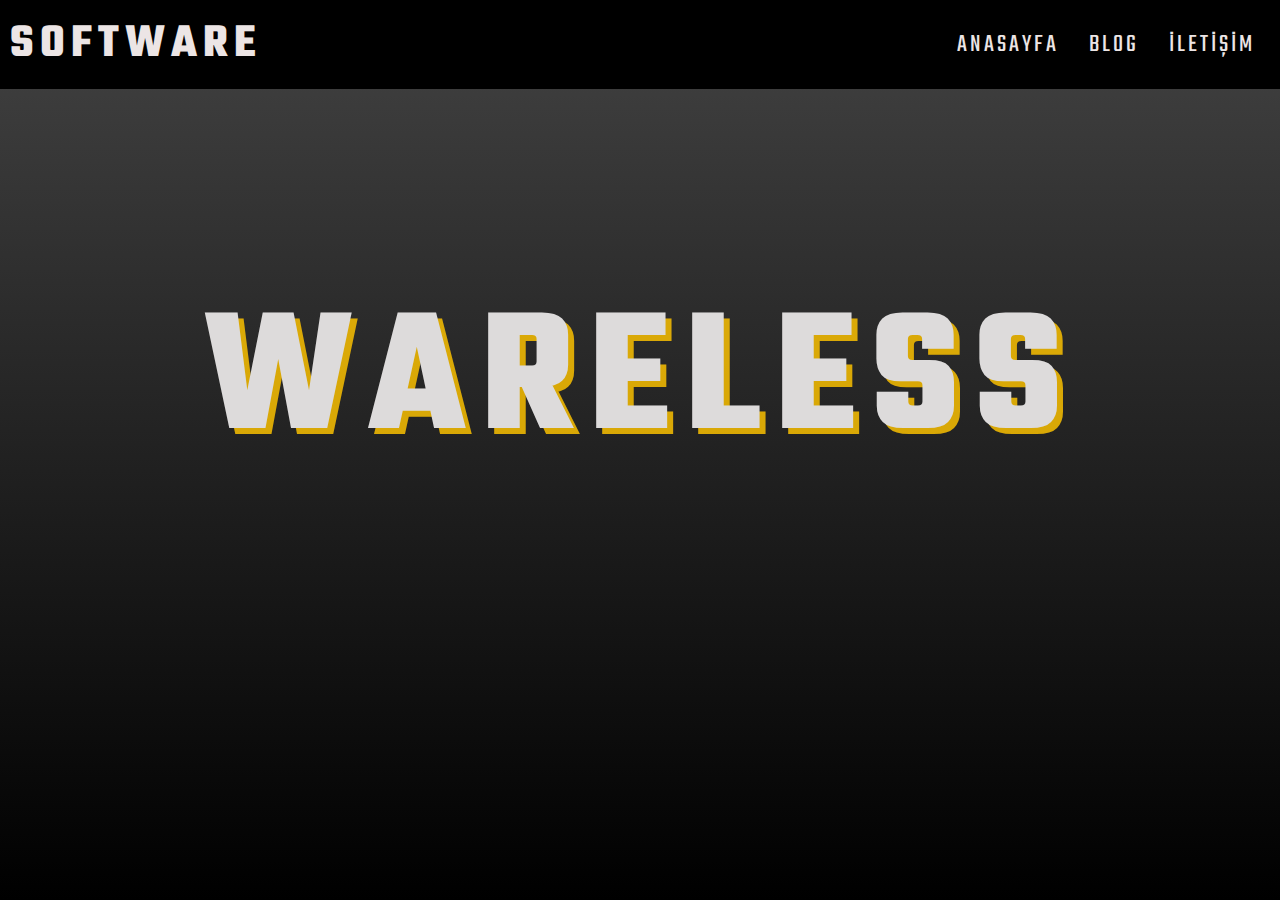
<file: index.html>
<!DOCTYPE html>
<html lang="tr">
<head>
    <meta charset="UTF-8">
    <meta http-equiv="X-UA-Compatible" content="IE=edge">
    <meta name="viewport" content="width=device-width, initial-scale=1.0">
    <title>Emel Önder</title>
    <link rel="stylesheet" href="CSS/style.css">
    <link rel="stylesheet" href="https://use.fontawesome.com/releases/v5.15.3/css/all.css" integrity="sha384-SZXxX4whJ79/gErwcOYf+zWLeJdY/qpuqC4cAa9rOGUstPomtqpuNWT9wdPEn2fk" crossorigin="anonymous">
    <link rel="icon" href="images/ana.ico">
</head>
<body>
    <header>
        <h2>
            <a href="index.html">SOFTWARE</a>
        </h2>
        <nav>
            <li><a href="index.html">ANASAYFA</a></li>
            <li><a href="blog.html">BLOG</a></li>
            <li><a href="contact.html">İLETİŞİM</a></li>
        </nav>
    </header>
    <section class="banner">
        <div class="background-image"></div>
        <h1>WARELESS</h1>

        <ul>
            <li><a href="https://github.com/emelonder"><i class="fab fa-github"></i></a></li>
            <li><a href="https://www.linkedin.com/in/emel-%C3%B6nder-584b77207/"><i class="fab fa-linkedin-in"></i></a></li>
            <li><a href="https://twitter.com/mbteor"><i class="fab fa-twitter"></i></a></li>
            <li><a href="https://www.instagram.com/mbteor/?hl=tr"><i class="fab fa-instagram"></i></a></li>
        </ul>

    </section>
</body>
</html>
</file>
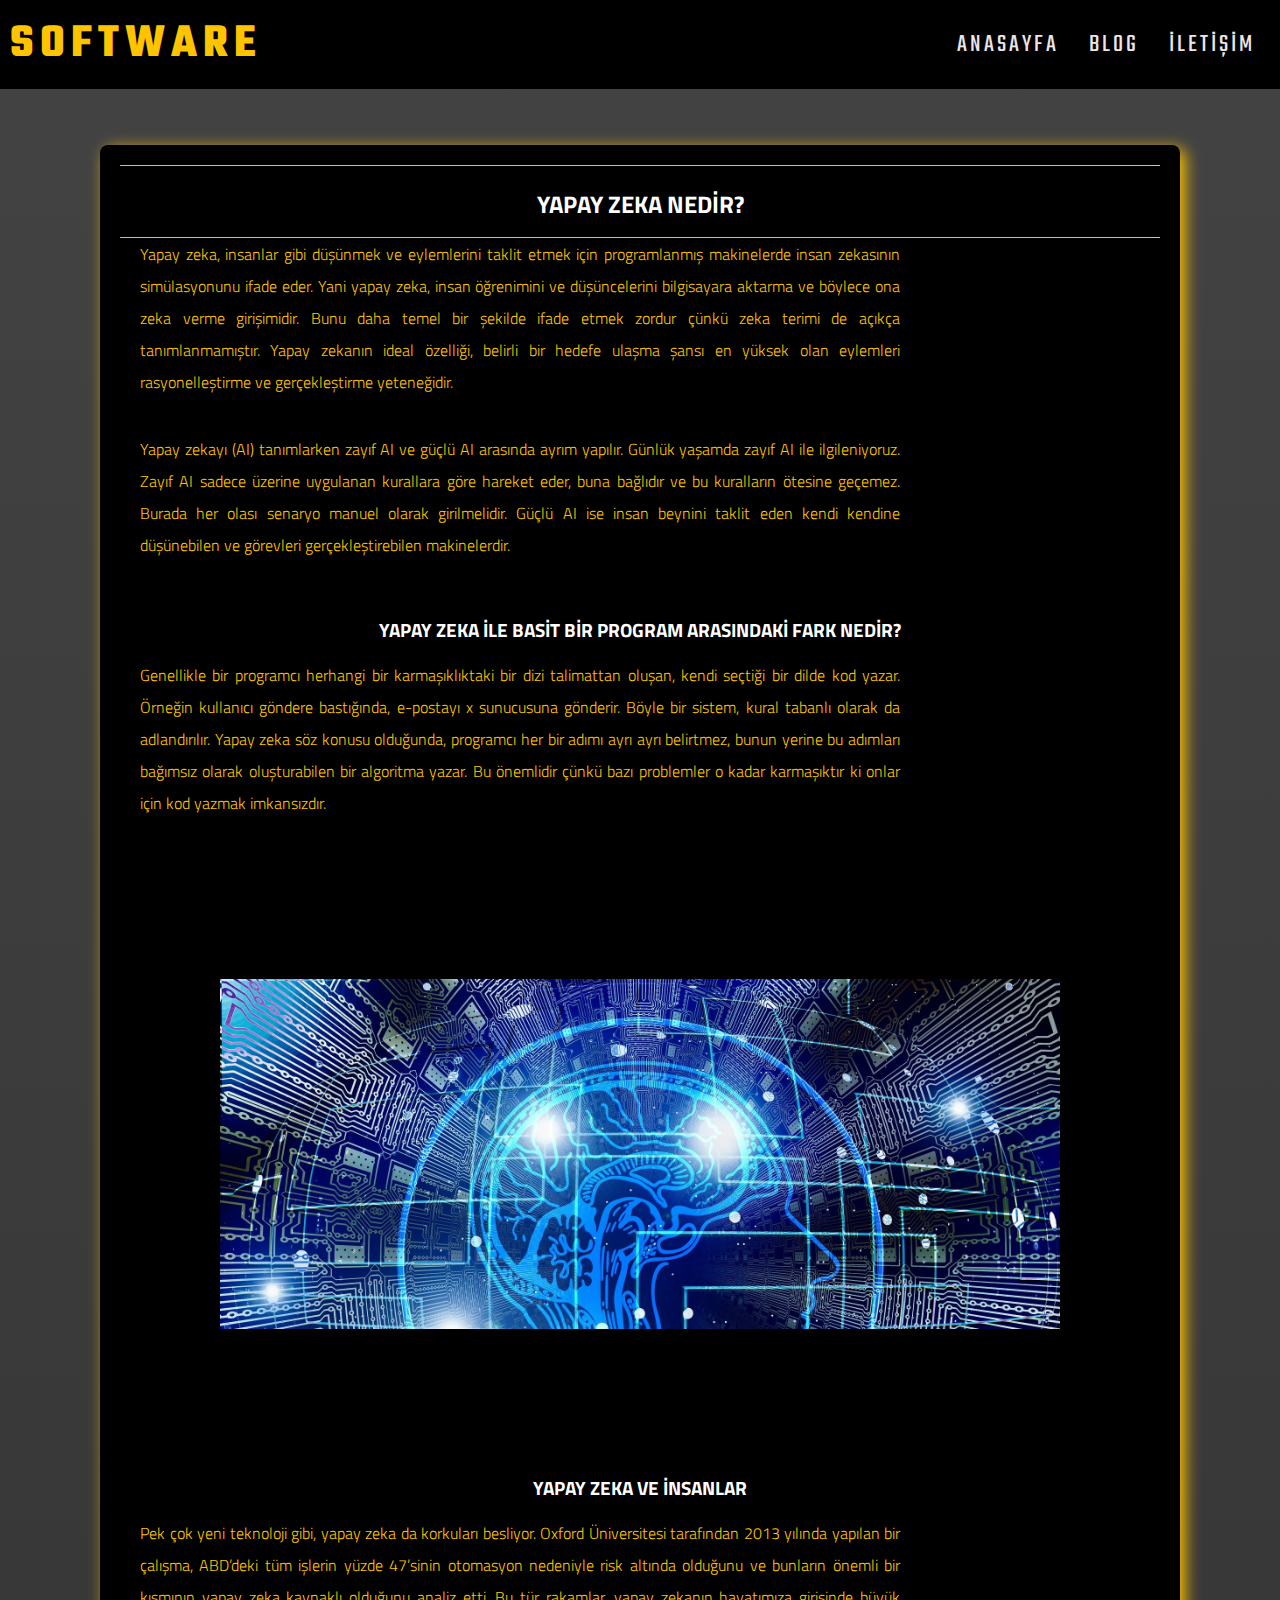
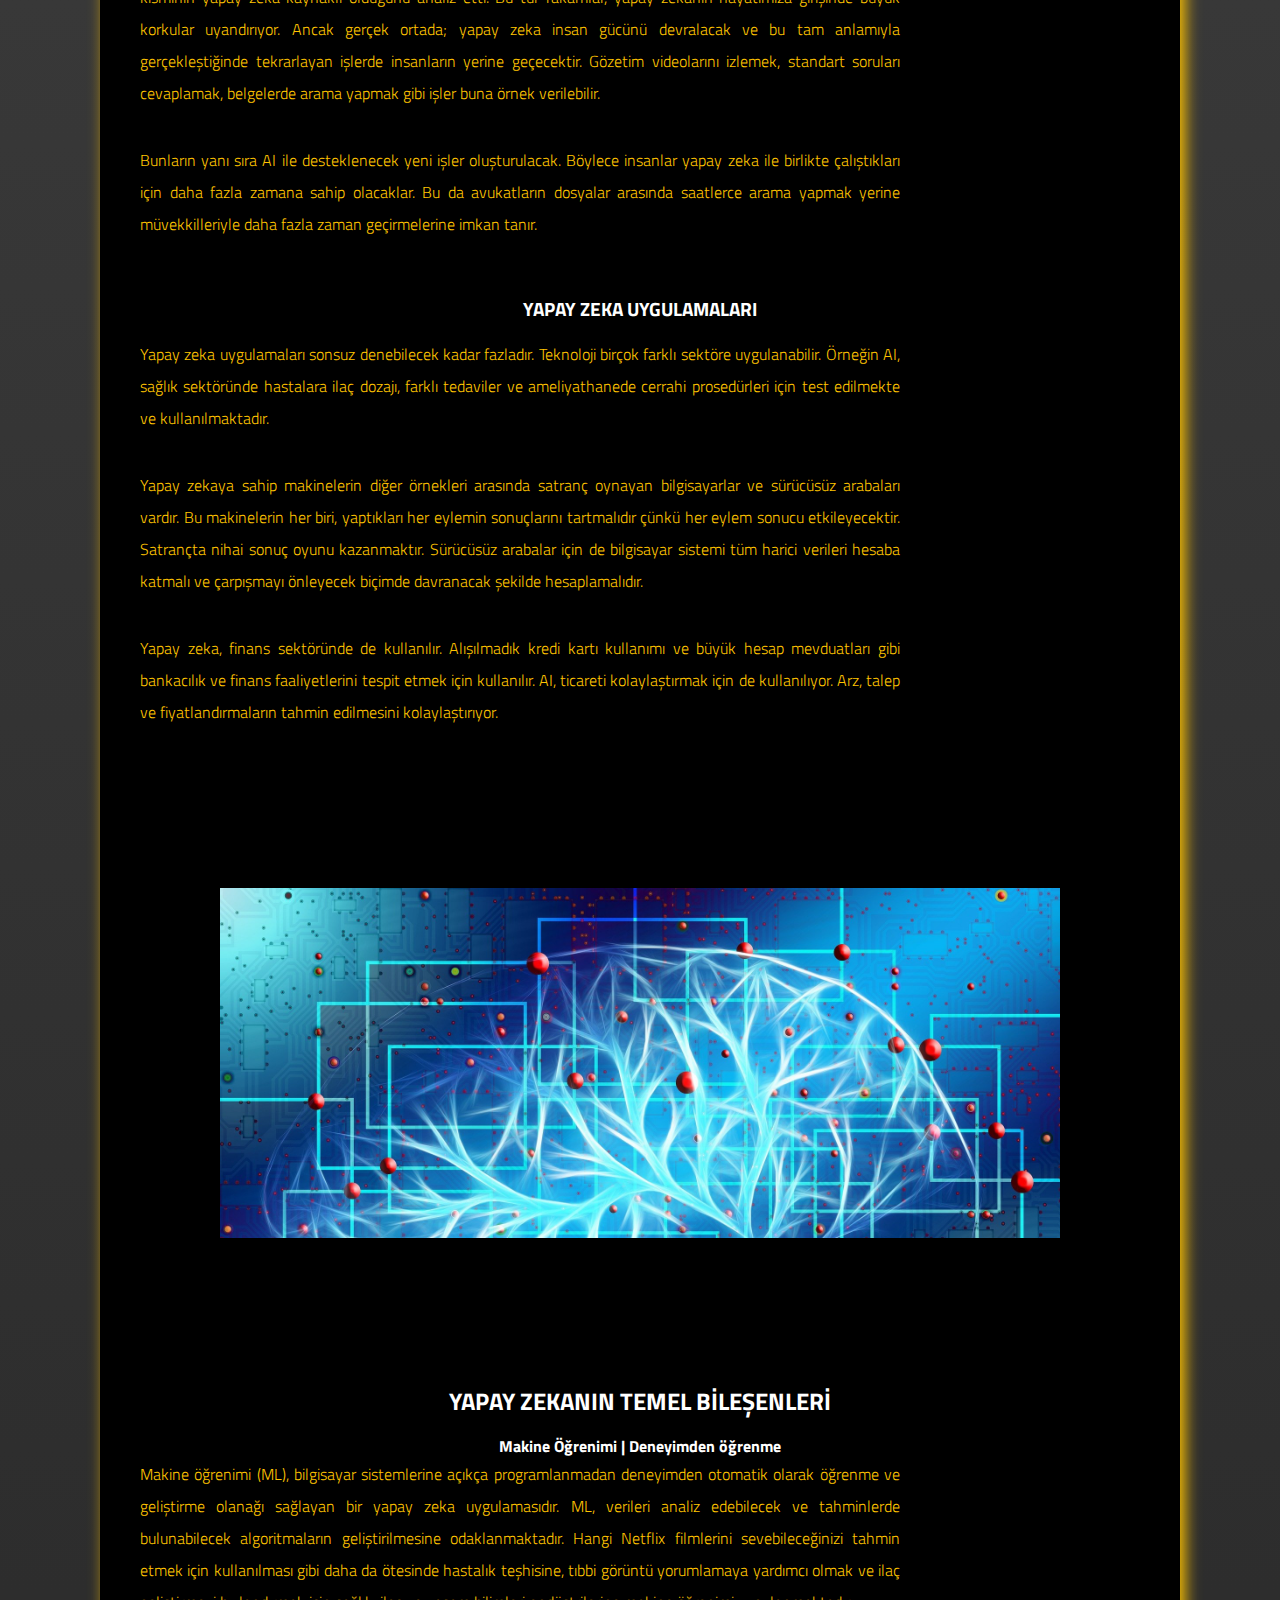
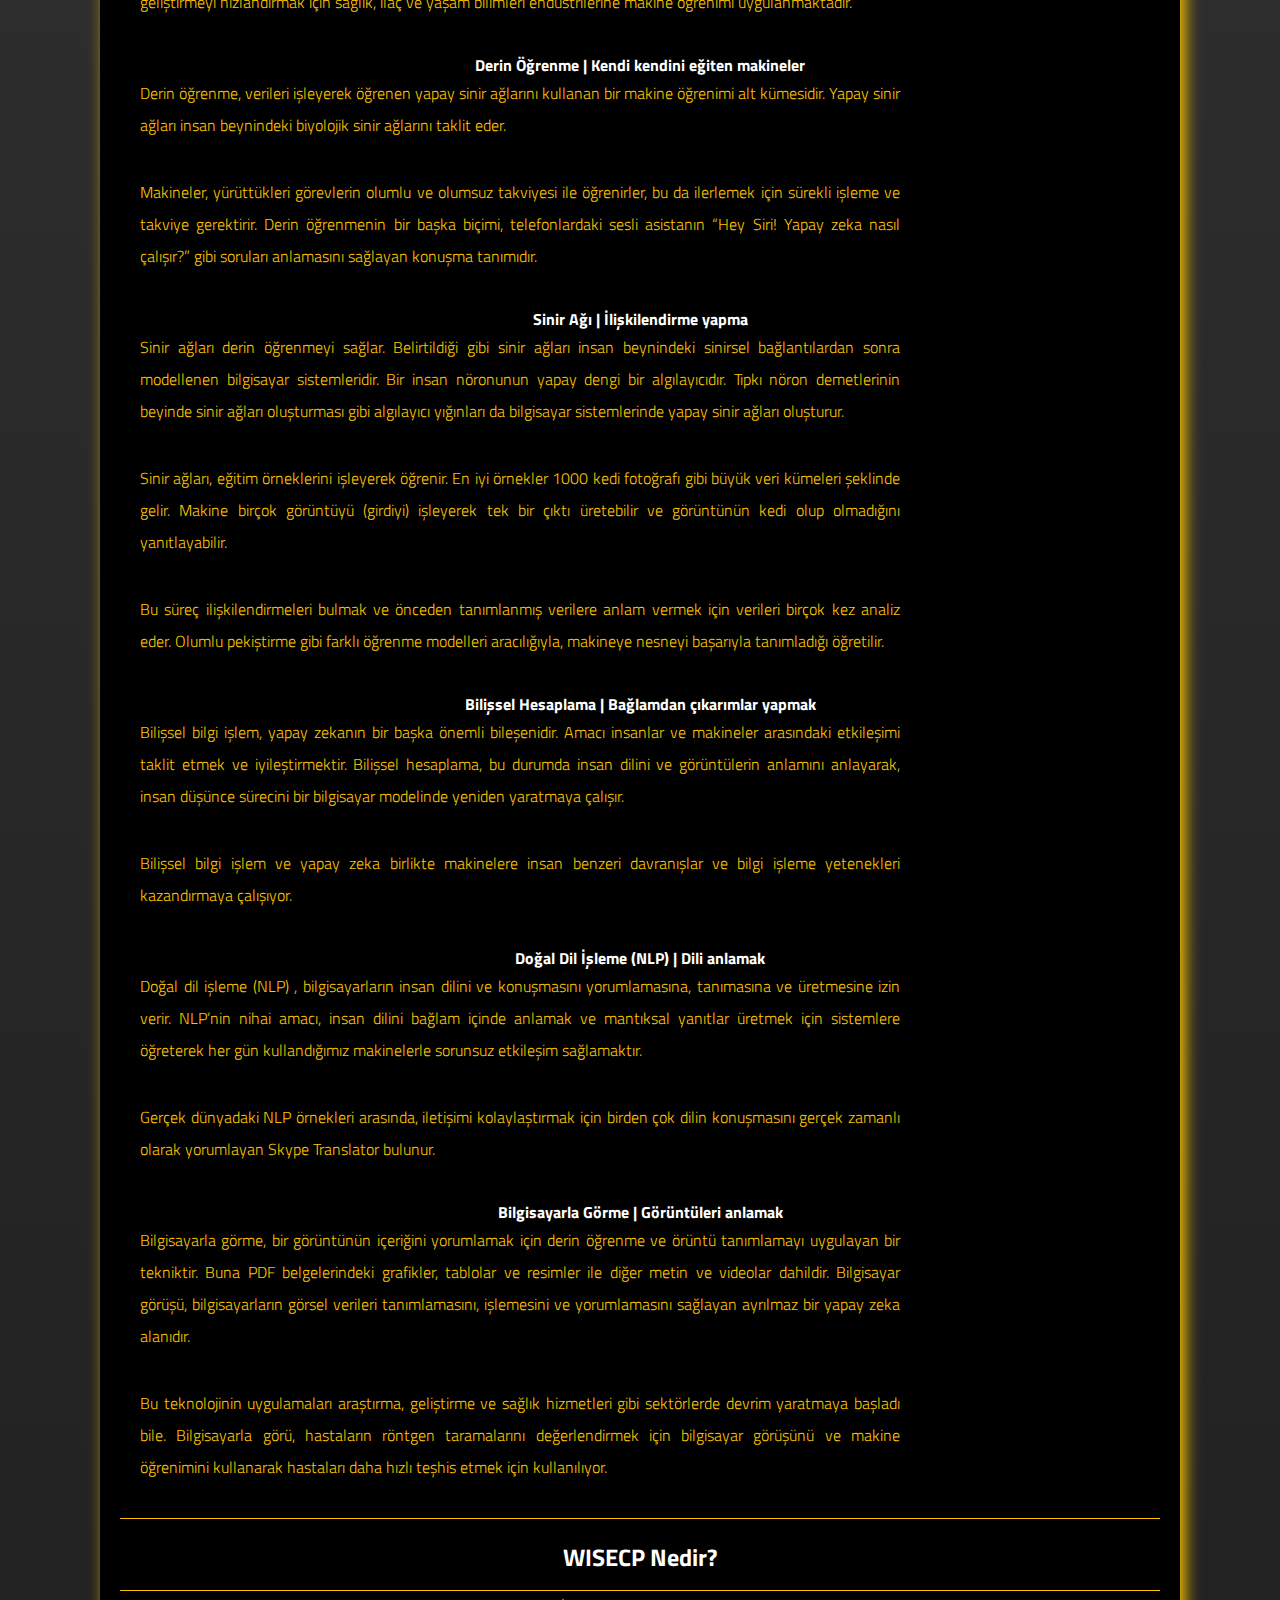
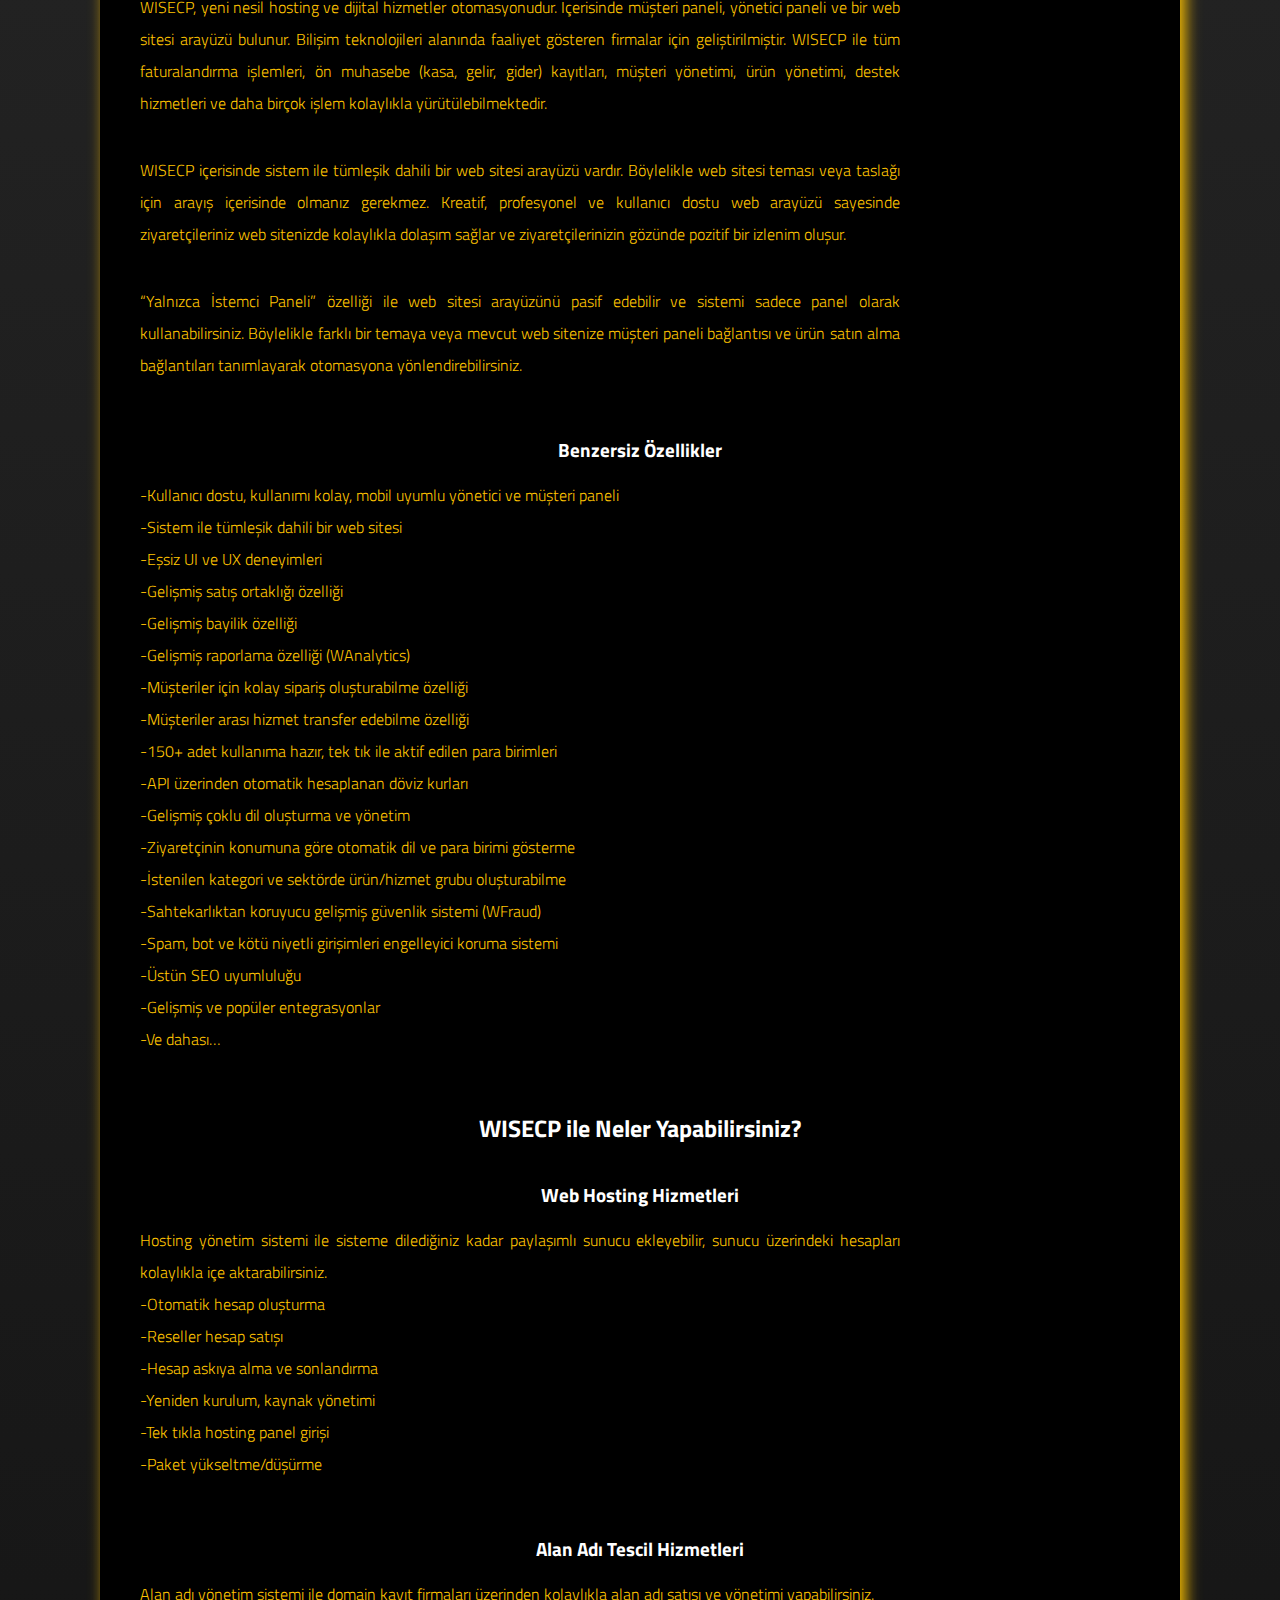
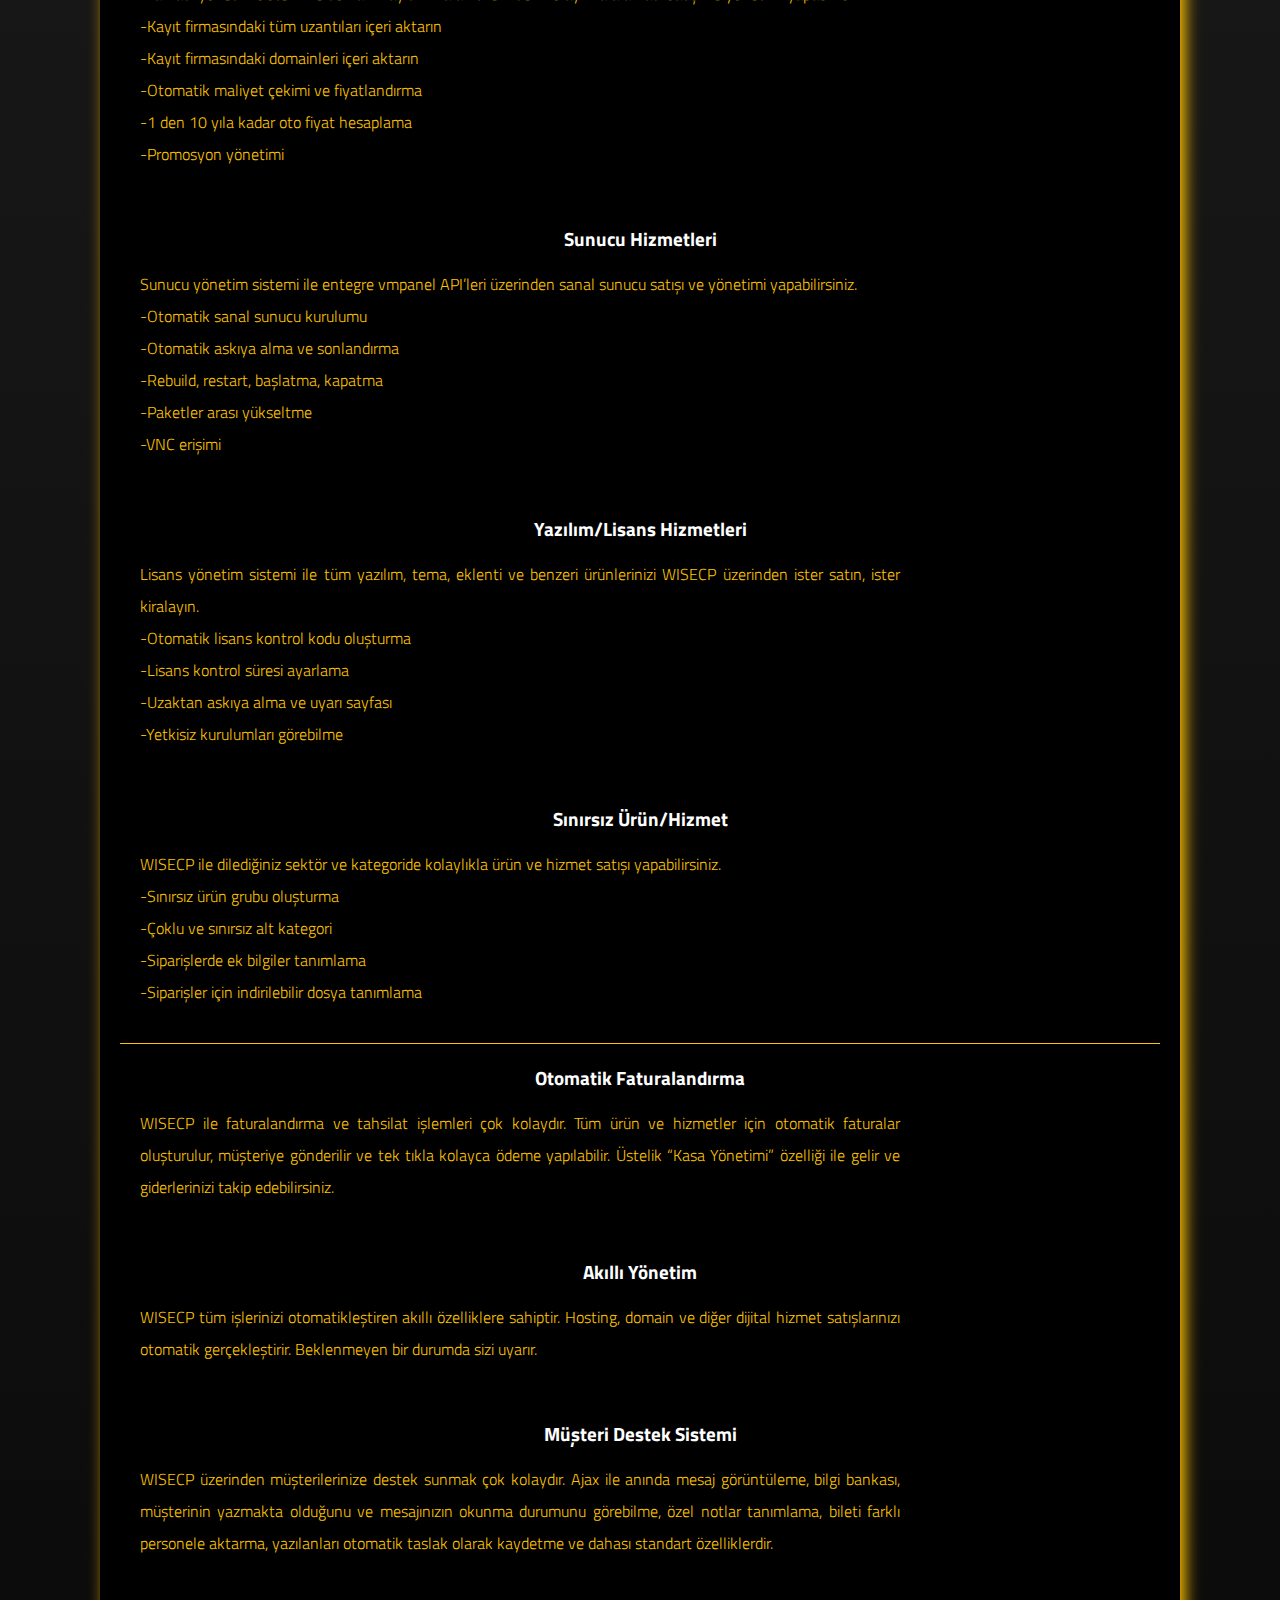
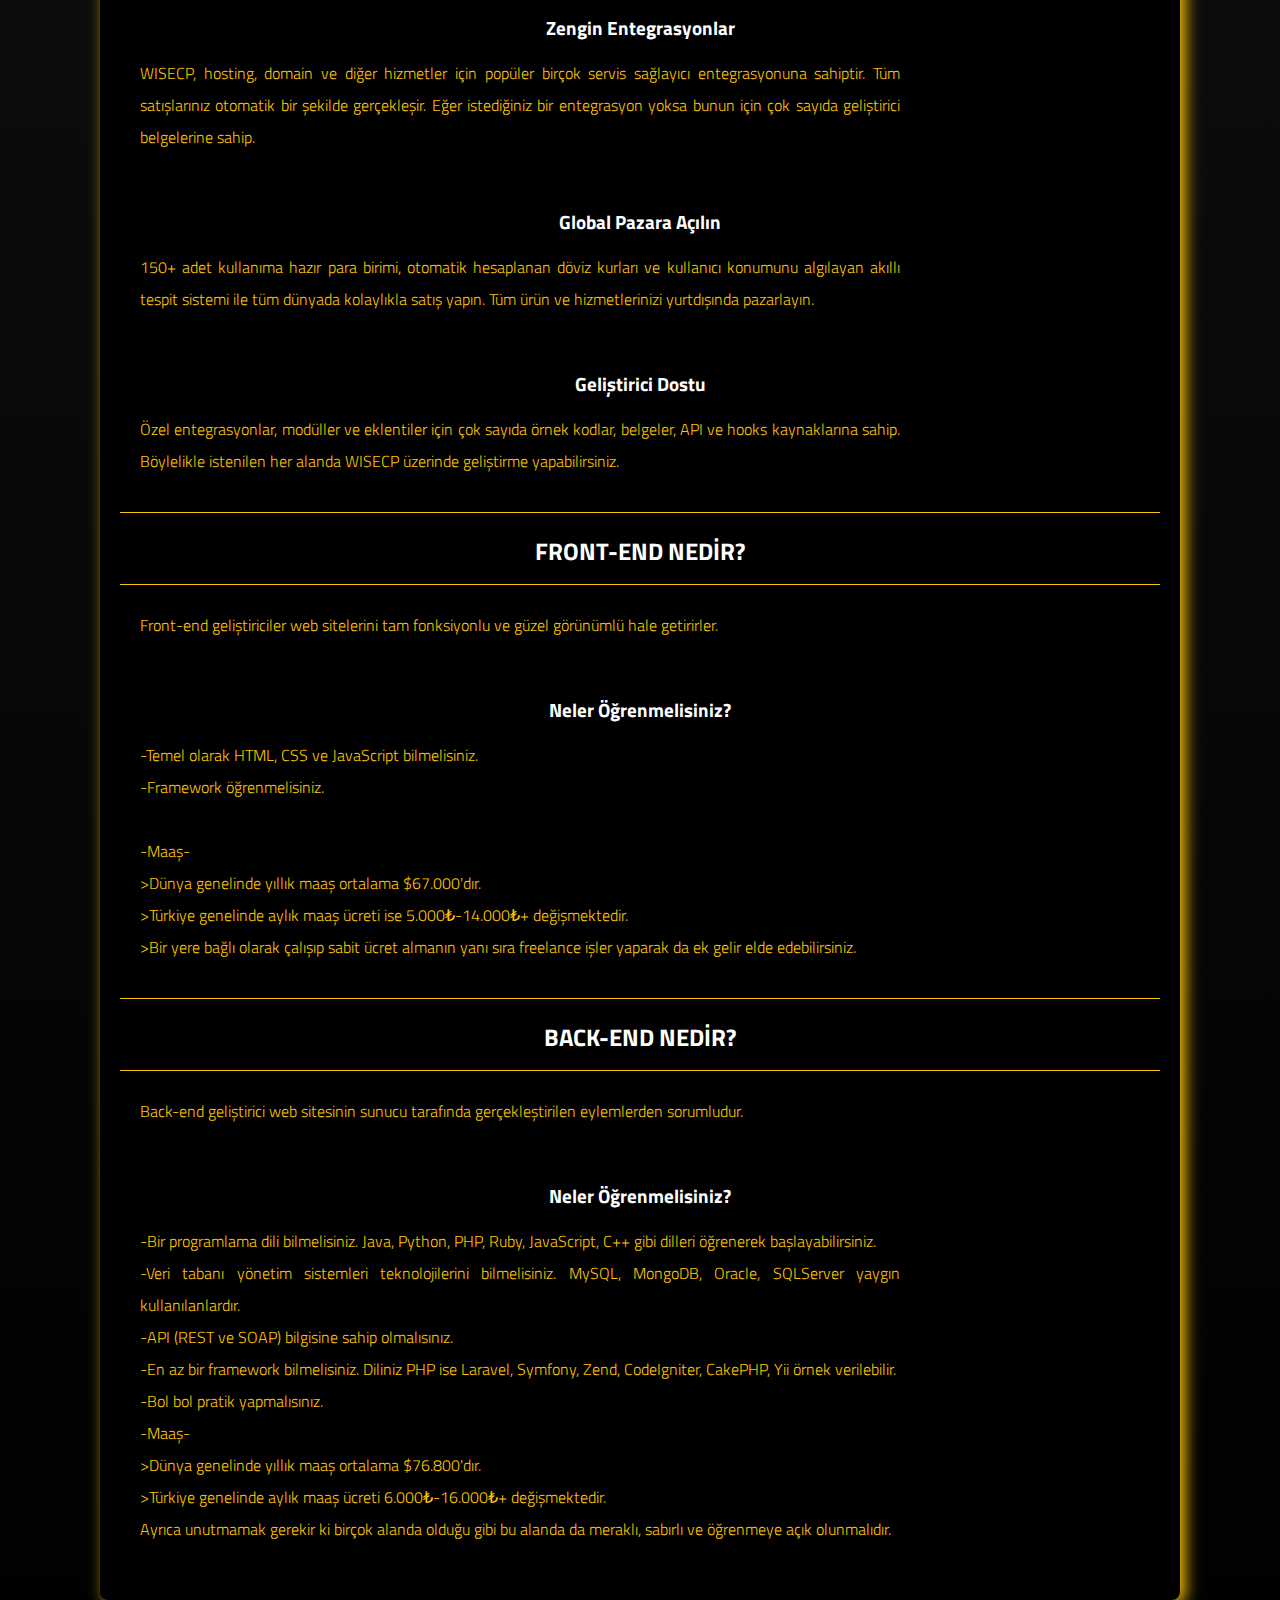
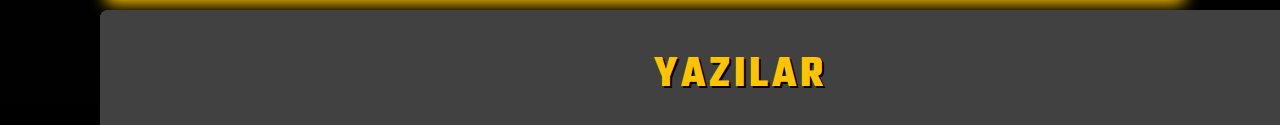
<file: blog.html>
<!DOCTYPE html>
<html lang="tr">
<head>
    <meta charset="UTF-8">
    <meta http-equiv="X-UA-Compatible" content="IE=edge">
    <meta name="viewport" content="width=device-width, initial-scale=1.0">
    <title>Blog</title>
    <link rel="stylesheet" href="CSS/style.css">
    <link rel="icon" href="images/blog.ico">
</head>
<body>
    <header>
        <h2 class="cont">
            <a href="index.html">SOFTWARE</a>
        </h2>
        <nav>
            <li><a href="index.html">ANASAYFA</a></li>
            <li><a href="blog.html">BLOG</a></li>
            <li><a href="contact.html">İLETİŞİM</a></li>
        </nav>
    </header>

    <section class="banner">
        <div class="wrap">
         
            <div class="content">
                <hr><h2 id="yapayzeka">YAPAY ZEKA NEDİR?</h2><hr>
                <p>Yapay zeka, insanlar gibi düşünmek ve eylemlerini taklit etmek için programlanmış makinelerde insan zekasının simülasyonunu ifade eder. Yani yapay zeka, insan öğrenimini ve düşüncelerini bilgisayara aktarma ve böylece ona zeka verme girişimidir. Bunu daha temel bir şekilde ifade etmek zordur çünkü zeka terimi de açıkça tanımlanmamıştır.
                Yapay zekanın ideal özelliği, belirli bir hedefe ulaşma şansı en yüksek olan eylemleri rasyonelleştirme ve gerçekleştirme yeteneğidir.</p>
                <p>Yapay zekayı (AI) tanımlarken zayıf AI ve güçlü AI arasında ayrım yapılır. Günlük yaşamda zayıf AI ile ilgileniyoruz. Zayıf AI sadece üzerine uygulanan kurallara göre hareket eder, buna bağlıdır ve bu kuralların ötesine geçemez. Burada her olası senaryo manuel olarak girilmelidir. Güçlü AI ise insan beynini taklit eden kendi kendine düşünebilen ve görevleri gerçekleştirebilen makinelerdir.</p>
                
                <h3>YAPAY ZEKA İLE BASİT BİR PROGRAM ARASINDAKİ FARK NEDİR?</h3>
                <p>Genellikle bir programcı herhangi bir karmaşıklıktaki bir dizi talimattan oluşan, kendi seçtiği bir dilde kod yazar. Örneğin kullanıcı göndere bastığında, e-postayı x sunucusuna gönderir. Böyle bir sistem, kural tabanlı olarak da adlandırılır. Yapay zeka söz konusu olduğunda, programcı her bir adımı ayrı ayrı belirtmez, bunun yerine bu adımları bağımsız olarak oluşturabilen bir algoritma yazar. Bu önemlidir çünkü bazı problemler o kadar karmaşıktır ki onlar için kod yazmak imkansızdır.</p>

                <section class="ourwork">
                    <ul class="flex-gallery">
                        <li class="large" style="background-image: url(./images/c.jpg);"></li>
                    </ul>
                </section>
                <h3>YAPAY ZEKA VE İNSANLAR</h3>
                <p>Pek çok yeni teknoloji gibi, yapay zeka da korkuları besliyor. Oxford Üniversitesi tarafından 2013 yılında yapılan bir çalışma, ABD’deki tüm işlerin yüzde 47’sinin otomasyon nedeniyle risk altında olduğunu ve bunların önemli bir kısmının yapay zeka kaynaklı olduğunu analiz etti. Bu tür rakamlar, yapay zekanın hayatımıza girişinde büyük korkular uyandırıyor. Ancak gerçek ortada; yapay zeka insan gücünü devralacak ve bu tam anlamıyla gerçekleştiğinde tekrarlayan işlerde insanların yerine geçecektir. Gözetim videolarını izlemek, standart soruları cevaplamak, belgelerde arama yapmak gibi işler buna örnek verilebilir.</p>
                <p>Bunların yanı sıra AI ile desteklenecek yeni işler oluşturulacak. Böylece insanlar yapay zeka ile birlikte çalıştıkları için daha fazla zamana sahip olacaklar. Bu da avukatların dosyalar arasında saatlerce arama yapmak yerine müvekkilleriyle daha fazla zaman geçirmelerine imkan tanır.</p>

                <h3>YAPAY ZEKA UYGULAMALARI</h3>
                <p>Yapay zeka uygulamaları sonsuz denebilecek kadar fazladır. Teknoloji birçok farklı sektöre uygulanabilir. Örneğin AI, sağlık sektöründe hastalara ilaç dozajı, farklı tedaviler ve ameliyathanede cerrahi prosedürleri için test edilmekte ve kullanılmaktadır. </p>
                <p>Yapay zekaya sahip makinelerin diğer örnekleri arasında satranç oynayan bilgisayarlar ve sürücüsüz arabaları vardır. Bu makinelerin her biri, yaptıkları her eylemin sonuçlarını tartmalıdır çünkü her eylem sonucu etkileyecektir. Satrançta nihai sonuç oyunu kazanmaktır. Sürücüsüz arabalar için de bilgisayar sistemi tüm harici verileri hesaba katmalı ve çarpışmayı önleyecek biçimde davranacak şekilde hesaplamalıdır.</p>
                <p>Yapay zeka, finans  sektöründe de kullanılır. Alışılmadık kredi kartı kullanımı ve büyük hesap mevduatları gibi bankacılık ve finans faaliyetlerini tespit etmek için kullanılır. AI, ticareti kolaylaştırmak için de kullanılıyor. Arz, talep ve fiyatlandırmaların tahmin edilmesini kolaylaştırıyor.</p>

                <section class="ourwork">
                    <ul class="flex-gallery">
                        <li class="large" style="background-image: url(./images/d.jpg);"></li>
                    </ul>
                </section>

                <h2>YAPAY ZEKANIN TEMEL BİLEŞENLERİ</h2>
                <h4>Makine Öğrenimi | Deneyimden öğrenme</h4>
                <p>Makine öğrenimi (ML), bilgisayar sistemlerine açıkça programlanmadan deneyimden otomatik olarak öğrenme ve geliştirme olanağı sağlayan bir yapay zeka uygulamasıdır. ML, verileri analiz edebilecek ve tahminlerde bulunabilecek algoritmaların geliştirilmesine odaklanmaktadır. Hangi Netflix filmlerini sevebileceğinizi tahmin etmek için kullanılması gibi daha da ötesinde hastalık teşhisine, tıbbi görüntü yorumlamaya yardımcı olmak ve ilaç geliştirmeyi hızlandırmak için sağlık, ilaç ve yaşam bilimleri endüstrilerine makine öğrenimi uygulanmaktadır.</p>

                <h4>Derin Öğrenme | Kendi kendini eğiten makineler</h4>
                <p>Derin öğrenme, verileri işleyerek öğrenen yapay sinir ağlarını kullanan bir makine öğrenimi alt kümesidir. Yapay sinir ağları insan beynindeki biyolojik sinir ağlarını taklit eder.</p>
                <p>Makineler, yürüttükleri görevlerin olumlu ve olumsuz takviyesi ile öğrenirler, bu da ilerlemek için sürekli işleme ve takviye gerektirir. Derin öğrenmenin bir başka biçimi, telefonlardaki sesli asistanın “Hey Siri! Yapay zeka nasıl çalışır?” gibi soruları anlamasını sağlayan konuşma tanımıdır.</p>

                <h4>Sinir Ağı | İlişkilendirme yapma</h4>
                <p>Sinir ağları derin öğrenmeyi sağlar. Belirtildiği gibi sinir ağları insan beynindeki sinirsel bağlantılardan sonra modellenen bilgisayar sistemleridir. Bir insan nöronunun yapay dengi bir algılayıcıdır. Tıpkı nöron demetlerinin beyinde sinir ağları oluşturması gibi algılayıcı yığınları da bilgisayar sistemlerinde yapay sinir ağları oluşturur.</p>
                <p>Sinir ağları, eğitim örneklerini işleyerek öğrenir. En iyi örnekler 1000 kedi fotoğrafı gibi büyük veri kümeleri şeklinde gelir. Makine birçok görüntüyü (girdiyi) işleyerek tek bir çıktı üretebilir ve görüntünün kedi olup olmadığını yanıtlayabilir.</p>
                <p>Bu süreç ilişkilendirmeleri bulmak ve önceden tanımlanmış verilere anlam vermek için verileri birçok kez analiz eder. Olumlu pekiştirme gibi farklı öğrenme modelleri aracılığıyla, makineye nesneyi başarıyla tanımladığı öğretilir. </p>

                <h4>Bilişsel Hesaplama | Bağlamdan çıkarımlar yapmak</h4>
                <p>Bilişsel bilgi işlem, yapay zekanın bir başka önemli bileşenidir. Amacı insanlar ve makineler arasındaki etkileşimi taklit etmek ve iyileştirmektir. Bilişsel hesaplama, bu durumda insan dilini ve görüntülerin anlamını anlayarak, insan düşünce sürecini bir bilgisayar modelinde yeniden yaratmaya çalışır.</p>
                <p>Bilişsel bilgi işlem ve yapay zeka birlikte makinelere insan benzeri davranışlar ve bilgi işleme yetenekleri kazandırmaya çalışıyor.</p>

                <h4>Doğal Dil İşleme (NLP) | Dili anlamak</h4>
                <p>Doğal dil işleme (NLP) , bilgisayarların insan dilini ve konuşmasını yorumlamasına, tanımasına ve üretmesine izin verir. NLP’nin nihai amacı, insan dilini bağlam içinde anlamak ve mantıksal yanıtlar üretmek için sistemlere öğreterek her gün kullandığımız makinelerle sorunsuz etkileşim sağlamaktır.</p>
                <p>Gerçek dünyadaki NLP örnekleri arasında, iletişimi kolaylaştırmak için birden çok dilin konuşmasını gerçek zamanlı olarak yorumlayan Skype Translator bulunur.</p>

                <h4>Bilgisayarla Görme | Görüntüleri anlamak</h4>
                <p>Bilgisayarla görme, bir görüntünün içeriğini yorumlamak için derin öğrenme ve örüntü tanımlamayı uygulayan bir tekniktir. Buna PDF belgelerindeki grafikler, tablolar ve resimler ile diğer metin ve videolar dahildir. Bilgisayar görüşü, bilgisayarların görsel verileri tanımlamasını, işlemesini ve yorumlamasını sağlayan ayrılmaz bir yapay zeka alanıdır.</p>
                <p>Bu teknolojinin uygulamaları araştırma, geliştirme ve sağlık hizmetleri gibi sektörlerde devrim yaratmaya başladı bile. Bilgisayarla görü, hastaların röntgen taramalarını değerlendirmek için bilgisayar görüşünü ve makine öğrenimini kullanarak hastaları daha hızlı teşhis etmek için kullanılıyor.</p>


                <hr><h2 id="w">WISECP Nedir?</h2><hr>
                <p>WISECP, yeni nesil hosting ve dijital hizmetler otomasyonudur. İçerisinde müşteri paneli, yönetici paneli ve bir web sitesi arayüzü bulunur. Bilişim teknolojileri alanında faaliyet gösteren firmalar için geliştirilmiştir. WISECP ile tüm faturalandırma işlemleri, ön muhasebe (kasa, gelir, gider) kayıtları, müşteri yönetimi, ürün yönetimi, destek hizmetleri ve daha birçok işlem kolaylıkla yürütülebilmektedir.</p>
                <p>WISECP içerisinde sistem ile tümleşik dahili bir web sitesi arayüzü vardır. Böylelikle web sitesi teması veya taslağı için arayış içerisinde olmanız gerekmez. Kreatif, profesyonel ve kullanıcı dostu web arayüzü sayesinde ziyaretçileriniz web sitenizde kolaylıkla dolaşım sağlar ve ziyaretçilerinizin gözünde pozitif bir izlenim oluşur.</p>
                <p>“Yalnızca İstemci Paneli” özelliği ile web sitesi arayüzünü pasif edebilir ve sistemi sadece panel olarak kullanabilirsiniz. Böylelikle farklı bir temaya veya mevcut web sitenize müşteri paneli bağlantısı ve ürün satın alma bağlantıları tanımlayarak otomasyona yönlendirebilirsiniz.</p>
                <h3>Benzersiz Özellikler</h3>
                <p>
                    -Kullanıcı dostu, kullanımı kolay, mobil uyumlu yönetici ve müşteri paneli<br>
                    -Sistem ile tümleşik dahili bir web sitesi<br>
                    -Eşsiz UI ve UX deneyimleri<br>
                    -Gelişmiş satış ortaklığı özelliği<br>
                    -Gelişmiş bayilik özelliği<br>
                    -Gelişmiş raporlama özelliği (WAnalytics)<br>
                    -Müşteriler için kolay sipariş oluşturabilme özelliği<br>
                    -Müşteriler arası hizmet transfer edebilme özelliği<br>
                    -150+ adet kullanıma hazır, tek tık ile aktif edilen para birimleri<br>
                    -API üzerinden otomatik hesaplanan döviz kurları<br>
                    -Gelişmiş çoklu dil oluşturma ve yönetim<br>
                    -Ziyaretçinin konumuna göre otomatik dil ve para birimi gösterme<br>
                    -İstenilen kategori ve sektörde ürün/hizmet grubu oluşturabilme<br>
                    -Sahtekarlıktan koruyucu gelişmiş güvenlik sistemi (WFraud)<br>
                    -Spam, bot ve kötü niyetli girişimleri engelleyici koruma sistemi<br>
                    -Üstün SEO uyumluluğu<br>
                    -Gelişmiş ve popüler entegrasyonlar<br>
                    -Ve dahası…
                </p>

                <h2>WISECP ile Neler Yapabilirsiniz?</h2>

                <h3>Web Hosting Hizmetleri</h3>
                <p>Hosting yönetim sistemi ile sisteme dilediğiniz kadar paylaşımlı sunucu ekleyebilir, sunucu üzerindeki hesapları kolaylıkla içe aktarabilirsiniz. <br>
                    -Otomatik hesap oluşturma<br>
                    -Reseller hesap satışı<br>
                    -Hesap askıya alma ve sonlandırma<br>
                    -Yeniden kurulum, kaynak yönetimi<br>
                    -Tek tıkla hosting panel girişi<br>
                    -Paket yükseltme/düşürme
                </p>

                <h3>Alan Adı Tescil Hizmetleri</h3>
                <p>Alan adı yönetim sistemi ile domain kayıt firmaları üzerinden kolaylıkla alan adı satışı ve yönetimi yapabilirsiniz. <br>
                    -Kayıt firmasındaki tüm uzantıları içeri aktarın<br>
                    -Kayıt firmasındaki domainleri içeri aktarın<br>
                    -Otomatik maliyet çekimi ve fiyatlandırma<br>
                    -1 den 10 yıla kadar oto fiyat hesaplama<br>
                    -Promosyon yönetimi
                    </p>

                <h3>Sunucu Hizmetleri</h3>
                <p>Sunucu yönetim sistemi ile entegre vmpanel API’leri üzerinden sanal sunucu satışı ve yönetimi yapabilirsiniz.<br>
                    -Otomatik sanal sunucu kurulumu<br>
                    -Otomatik askıya alma ve sonlandırma<br>
                    -Rebuild, restart, başlatma, kapatma<br>
                    -Paketler arası yükseltme<br>
                    -VNC erişimi
                    </p>

                <h3>Yazılım/Lisans Hizmetleri</h3>
                <p>Lisans yönetim sistemi ile tüm yazılım, tema, eklenti ve benzeri ürünlerinizi WISECP üzerinden ister satın, ister kiralayın. <br>
                    -Otomatik lisans kontrol kodu oluşturma<br>
                    -Lisans kontrol süresi ayarlama<br>
                    -Uzaktan askıya alma ve uyarı sayfası<br>
                    -Yetkisiz kurulumları görebilme
                    </p>
                
                <h3>Sınırsız Ürün/Hizmet</h3>
                <p>WISECP ile dilediğiniz sektör ve kategoride kolaylıkla ürün ve hizmet satışı yapabilirsiniz.<br>
                    -Sınırsız ürün grubu oluşturma<br>
                    -Çoklu ve sınırsız alt kategori<br>
                    -Siparişlerde ek bilgiler tanımlama<br>
                    -Siparişler için indirilebilir dosya tanımlama
                    </p>
<hr>
                    <h3>Otomatik Faturalandırma</h3>
                    <p>WISECP ile faturalandırma ve tahsilat işlemleri çok kolaydır. Tüm ürün ve hizmetler için otomatik faturalar oluşturulur, müşteriye gönderilir ve tek tıkla kolayca ödeme yapılabilir. Üstelik “Kasa Yönetimi” özelliği ile gelir ve giderlerinizi takip edebilirsiniz.</p>
        
                    <h3>Akıllı Yönetim</h3>
                    <p>WISECP tüm işlerinizi otomatikleştiren akıllı özelliklere sahiptir. Hosting, domain ve diğer dijital hizmet satışlarınızı otomatik gerçekleştirir. Beklenmeyen bir durumda sizi uyarır.
                    </p>
        
                    <h3>Müşteri Destek Sistemi</h3>
                    <p>WISECP üzerinden müşterilerinize destek sunmak çok kolaydır. Ajax ile anında mesaj görüntüleme, bilgi bankası, müşterinin yazmakta olduğunu ve mesajınızın okunma durumunu görebilme, özel notlar tanımlama, bileti farklı personele aktarma, yazılanları otomatik taslak olarak kaydetme ve dahası standart özelliklerdir.</p>
        
                    <h3>Zengin Entegrasyonlar</h3>
                    <p>WISECP, hosting, domain ve diğer hizmetler için popüler birçok servis sağlayıcı entegrasyonuna sahiptir. Tüm satışlarınız otomatik bir şekilde gerçekleşir. Eğer istediğiniz bir entegrasyon yoksa bunun için çok sayıda geliştirici belgelerine sahip.</p>
        
                    <h3>Global Pazara Açılın</h3>
                    <p>150+ adet kullanıma hazır para birimi, otomatik hesaplanan döviz kurları ve kullanıcı konumunu algılayan akıllı tespit sistemi ile tüm dünyada kolaylıkla satış yapın. Tüm ürün ve hizmetlerinizi yurtdışında pazarlayın.</p>
        
                    <h3>Geliştirici Dostu</h3>
                    <p>Özel entegrasyonlar, modüller ve eklentiler için çok sayıda örnek kodlar, belgeler, API ve hooks kaynaklarına sahip. Böylelikle istenilen her alanda WISECP üzerinde geliştirme yapabilirsiniz.</p>


                <hr><h2 id="front">FRONT-END NEDİR?</h2><hr><br>
                <p>Front-end geliştiriciler web sitelerini tam fonksiyonlu ve güzel görünümlü hale getirirler.</p>
                <h3>Neler Öğrenmelisiniz?</h3>
                <p>-Temel olarak HTML, CSS ve JavaScript bilmelisiniz. <br>
                    -Framework öğrenmelisiniz. <br>
                    <br>
                    -Maaş- <br>
                    >Dünya genelinde yıllık maaş ortalama $67.000'dır. <br>
                    >Türkiye genelinde aylık maaş ücreti ise 5.000₺-14.000₺+ değişmektedir. <br>
                    >Bir yere bağlı olarak çalışıp sabit ücret almanın yanı sıra freelance işler yaparak da ek gelir elde edebilirsiniz. <br>
                     
                    </p>

                <hr><h2 id="back">BACK-END NEDİR?</h2><hr><br>
                <p>Back-end geliştirici web sitesinin sunucu tarafında gerçekleştirilen eylemlerden sorumludur.</p>
                <h3>Neler Öğrenmelisiniz?</h3>
                <p>-Bir programlama dili bilmelisiniz. Java, Python, PHP, Ruby, JavaScript, C++ gibi dilleri öğrenerek başlayabilirsiniz. <br>
                    -Veri tabanı yönetim sistemleri teknolojilerini bilmelisiniz. MySQL, MongoDB, Oracle, SQLServer yaygın kullanılanlardır. <br>
                    -API (REST ve SOAP) bilgisine sahip olmalısınız. <br>
                    -En az bir framework bilmelisiniz. Diliniz PHP ise Laravel, Symfony, Zend, CodeIgniter, CakePHP, Yii örnek verilebilir. <br>
                    -Bol bol pratik yapmalısınız. <br>
                    -Maaş- <br>
                    >Dünya genelinde yıllık maaş ortalama $76.800'dır. <br>
                    >Türkiye genelinde aylık maaş ücreti 6.000₺-16.000₺+ değişmektedir.
                    <br>
                    Ayrıca unutmamak gerekir ki birçok alanda olduğu gibi bu alanda da meraklı, sabırlı ve öğrenmeye açık olunmalıdır.
                    </p>

            </div>

             
            <div class="sidebar">
                <h1>YAZILAR</h1>
              <hr> <a href="#yapayzeka">YAPAY ZEKA</a> <hr>
              <a href="#w">WISECP</a> <hr>
              <a href="#front">FRONT-END</a> <hr>
              <a href="#back">BACK-END</a> <hr>
            </div>
             
            <div class="clear"></div>
         
        </div>
    </section>
</body>
</html>
</file>
<file: CSS/style.css>
/*@import url('https://fonts.googleapis.com/css2?family=Raleway&display=swap'); header h2 font-family*/

@import url('https://fonts.googleapis.com/css2?family=Teko:wght@300&display=swap'); /*header h2 font-family*/

@import url('https://fonts.googleapis.com/css2?family=Teko:wght@600&display=swap'); /*h1*/

@import url('https://fonts.googleapis.com/css2?family=Titillium+Web:wght@300&display=swap');/*body*/

* {
    box-sizing: border-box;
    margin: 0px;
    padding: 0px;
}

body {
  background: linear-gradient( #434343, #000000);
  font-family: 'Titillium Web', sans-serif;
   /*font-family: 'Teko', sans-serif;*/
}

nav {
  list-style-type: none;
}

a {
  text-decoration: none;
  color: rgb(236, 229, 229);
  cursor: pointer;
}

a:hover {
  color: #ffc400;
  opacity: 0.8;
}

header {
  position: fixed;
  top: 0px;
  left: 0px;
  z-index: 10;
  width: 100%;
  display: flex;
  justify-content: space-between;
  align-items: center;
  padding: 35px 100px;
}

header h2 {
  letter-spacing: 6px;
  font-size: 48px;
  /*font-family: 'Raleway', sans-serif;*/
  font-family: 'Teko', sans-serif;
}

header nav {
  display: flex;
}

header nav li {
  margin: 0px 15px;
  font-size: 1.6em;
  font-family: 'Teko', sans-serif;
  letter-spacing: 3px;
}

header nav li:hover {
  transform: scale(1.05);
}

@media (max-width: 600px) {
  header {
    flex-direction: column;
  }

  header h2 {
    margin-bottom: 15px;
  }

  header nav li {
    margin-top: 15px;
  }
}

.background-image {
  position: absolute;
  top: 0px;
  left: 0px;
  z-index: -1;
  width: 100%;
  height: 100%;
  background-size: cover;
}

.background-image:after {
  content: '';
  position: absolute;
  top: 0px;
  left: 0px;
  width: 100%;
  height: 100%;
}

.banner {
  position: relative;
  justify-content: center;
  text-align: center;
  min-height: 100vh;
  color: #fff;
}

section {
  display: flex;
  flex-direction: column;
  align-items: center;
  padding: 125px 100px;
}

.banner h1 {
  font-size: 180px;
  letter-spacing: 15px;
  margin-bottom: 40px;
  color: rgb(221, 219, 219);
  font-family: 'Teko', sans-serif;
  /*text-shadow: -1px 0 #ffc400, 0 1px #ffc400, 1px 0 #ffc400, 0 -1px #ffc400;*/
  text-shadow: 6px 6px 0px #ffc400d3;
}

@media (max-width: 900px) {
  .banner h1 {
      font-size: 130px;
  }
  .banner h3 {
      font-size: 24px;
  }
}
@media (max-width: 700px) {
  .banner h1 {
    font-size: 110px;
  }
}
@media (max-width: 600px) {
  .banner h1 {
    font-size: 90px;
  }
}

section h3.title {
  color: #b49c69f3;
  text-transform: capitalize;
  font: bold 32px arial;
  text-align: center;
  margin-bottom: 35px;
}

section p {
  max-width: 800px;
  text-align: center;
  padding: 0px 20px;
  line-height: 2;
  margin-bottom: 35px;
}

.banner ul {
  list-style: none;
  display: block;
}

.banner ul li {
  display: inline;
  position: relative;
}

.banner ul li i {
  color: #ffc400d3;
  font-size: 60px;
  padding: 15px;
}

.banner ul li i:hover {
  color: rgb(236, 229, 229);
  transform: scale(1.10);
}

/*İLETİŞİM SAYFASI*/

.cont a {
  text-decoration: none;
  color: #ffc400;
  cursor: pointer;
}

.cont a:hover {
  color: rgb(236, 229, 229);
  opacity: 0.8;
}

.form {
  font-family: 'Teko', sans-serif;
  background-color: #000000; 
  border-radius: 4px; 
  box-sizing: border-box; 
  height: 430px; 
  width: 100%;
  padding: 20px;  
  margin-top: 40px;
  margin-bottom: 0px;
}

@media screen and (max-width:1200px) {
  .form {
      width: 83%;
      margin: 70px auto;
  }
}

@media screen and (max-width:800px) {
  .form {
      width: 80%; 
      margin: 70px auto;;
  }
} 

@media screen and (max-width:600px) {
  .form {
      width: 80%; 
      margin: 70px auto;
  }
}

.title {
  font-family: 'Teko', sans-serif;
  color: #ffc400; 
  font-size: 45px; 
  font-weight: 600; 
  margin-top: 0px; 
  text-align: center;
  text-shadow: 2px 2px rgb(71, 70, 70);
}

.input-container {
  height: 150px; 
  position: relative; 
  width: 100%; 
}

.input-container2 {
  height: 50px; 
  position: relative; 
  width: 100%; 
}

.ic1 {
  margin-top: 20px; 
} 

.ic2 {
  margin-top: 20px; 
}

.input {
  background-color: #9e9fa7; 
  border-radius: 5px; 
  border: 0; 
  box-sizing: border-box;
  color: rgb(0, 0, 0);
  font-family: 'Teko', sans-serif;
  letter-spacing: 1px;
  font-size: 22px; 
  height: 100%; 
  outline: 0; 
  padding: 4px 20px 0;
  width: 100%;
}

.cut {
  background-color: #000000;
  border-radius: 10px;
  height: 20px;
  left: 20px;
  position: absolute; 
  top: -20px;
  transform: translateY(0); 
  transition: transform 200ms; 
  width: 76px; 
  margin: 0px; 
}

.cut-short {
  width: 50px; 
}

.input:focus ~ .cut,
.input:not(:placeholder-shown) ~ .cut {
  transform: translateY(8px); 
}

.placeholder {
  color: #545455;
  font-family: 'Teko', sans-serif;
  font-size: 25px;
  left: 20px;
  line-height: 14px; 
  pointer-events: none; 
  position: absolute; 
  transform-origin: 0 50%; 
  transition: transform 200ms, color 200ms; 
  top: 20px; 
}

.input:focus ~ .placeholder,
.input:not(:placeholder-shown) ~ .placeholder {
  transform: translateY(-30px) translateX(10px) scale(0.75); 
}

.input:not(:placeholder-shown) ~ .placeholder {
  color: #808097; 
}

.input:focus ~ .placeholder {
  color: #ffc400; 
}

.submit {
  background-color: rgba(85, 85, 85, 0.822); 
  border-radius: 12px; 
  border: 0; 
  box-sizing: border-box; 
  color: #eee;
  cursor: pointer;
  font-size: 18px;
  height: 50px; 
  margin-top: 28px;
  margin-bottom: 0px;
  outline: 0;
  text-align: center;
  width: 100%; 
}

.submit:hover {
  background-color: #ffc400d3;
  color: #000000;
}

.submit:active {
  background-color: rgb(98, 100, 102);
}

/*BLOG SAYFASI*/

.wrap { 
  width: 100%;
  margin: 0 auto;
}

.content {
  width: 50%;
  height: 100%;
  background-color: #000000;
  float: right;
  margin-right: 330px;
  padding: 20px;
  border-radius: 8px;
  box-shadow: 5px 4px 16px #ffc400;
}

.content p {
  text-align: center;
  color:#ffc400;
  font-weight: 300;
  text-align: justify;
}

.content h2 {
  color: #ffffff;
  padding: 20px;
  padding-bottom: 15px;
}

.content h3 {
  color: #ffffff;
  padding: 20px;
  padding-bottom: 15px;
}

.sidebar {
  width: 275px;
  height: 480px;
  float: left;
  position: fixed;
  border-radius: 8px;
  background-color: #414141;
  font-weight: 300;
}

.sidebar h1 {
  font-family: 'Teko', sans-serif;
  letter-spacing: 4px;
  font-size: 45px;
  color: #ffc400;
  text-shadow: 2px 2px #000000;
  background-color: #414141;
  padding: 33px;
  margin: 0px;
  border-radius: 8px 8px 0px 0px;
}

.sidebar a {
  padding: 16px 18px 16px 16px;
  text-decoration: none;
  font-size: 25px;
  color: #ffffff;
  display: block;
}

.sidebar a:hover {
  /*color: rgb(236, 229, 229);*/
  color: #000000;
  background-color: #ffc400;
  transform: scale(1.05);
  opacity: 1;
  border-radius: 8px;
}

/*@media screen and (max-width: 900px) {
  .content, .sidebar {
    width: 100%;
    margin-top: 10px;
  }
}*/

@media screen and (max-width: 600px) {
  .content {
    width: 100%;
    float: none;
    margin-top: 20px;
  }
  .sidebar {
    width: 100%;
    margin-top: 10px;
    position: fixed;
  }
  header {
    background-color: #000000;
    padding: 10px;
  }
}

@media (min-width: 1025px) and (max-width: 1280px) {
  .content {
    width: 100%;
    float: none;
    margin-top: 20px;
  }
  .sidebar {
    width: 100%;
    margin-top: 10px;
    position: fixed;
  }
  header {
    background-color: #000000;
    padding: 10px;
  }
}

@media (min-width: 768px) and (max-width: 1024px) {
  .content {
    width: 100%;
    float: none;
    margin-top: 20px;
  }
  .sidebar {
    width: 100%;
    margin-top: 10px;
    position: fixed;
  }
  header {
    background-color: #000000;
    padding: 10px;
  }
}

@media (min-width: 768px) and (max-width: 1024px) and (orientation: landscape) {
  .content {
    width: 100%;
    float: none;
    margin-top: 20px;
  }
  .sidebar {
    width: 100%;
    margin-top: 10px;
    position: fixed;
  }
  header {
    background-color: #000000;
    padding: 10px;
  }
}

@media (min-width: 481px) and (max-width: 767px) {
  .content {
    width: 100%;
    float: none;
    margin-top: 90px;
  }
  .sidebar {
    width: 100%;
    margin-top: 10px;
    position: fixed;
  }
  header {
    background-color: #000000;
    padding: 10px;
  }
}

@media (min-width: 320px) and (max-width: 480px) {
  .content {
    width: 100%;
    float: none;
    margin-top: 90px;
  }
  .sidebar {
    width: 100%;
    margin-top: 10px;
    position: fixed;
  }
  header {
    background-color: #000000;
    padding: 10px;
  }
}

.clear { 
  clear: both;
}

.content ul.flex-gallery {
  width: 100%;
  display: flex;
  flex-wrap: wrap;
  justify-content: center;
}

.content .ourwork .flex-gallery li {
  height: 350px;
  background-size: cover;
  background-color: rgb(0, 0, 0);
}

.content .ourwork .flex-gallery li.large {
  flex-basis: 100%;
}

.content ul.flex-gallery li {
  opacity: 1;
}

.content ul.flex-gallery li:hover {
  opacity: 0.8;
}

@media screen and (max-width: 600px) {
  .content.ourwork .flex-gallery li .large {
      flex-basis: 80%;
      padding: 0px;
      margin: 0px;
  }
}

hr {
  border-top: 1px solid #ffc400;
  border-bottom: none;
}
</file>
